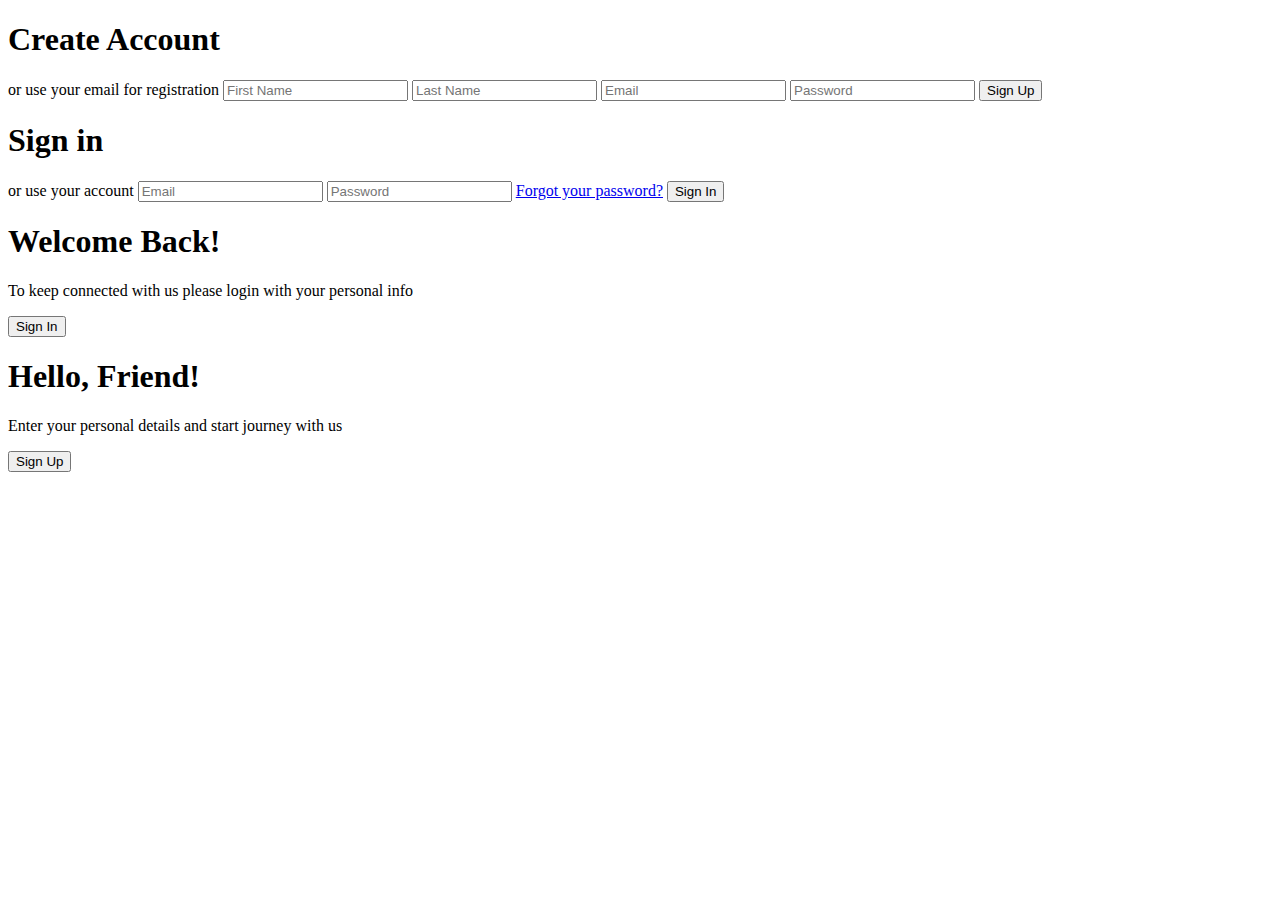
<file: src/main/resources/templates/index.html>
<!DOCTYPE html>
<html>
<head>
    <meta charset="UTF-8">
    <title></title>
    <link rel="stylesheet" type="text/css" th:href="@{css/style.css}"/>
<!--    <script type="text/javascript" th:src="@{js/logic.js}"></script>-->


</head>
<body>

<div class="container" id="container">
    <div class="form-container sign-up-container">
        <form action="signedup" method="post">
            <h1>Create Account</h1>
            <div class="social-container">
                <a href="#" class="social"><i class="fab fa-facebook-f"></i></a>
                <a href="#" class="social"><i class="fab fa-google-plus-g"></i></a>
                <a href="#" class="social"><i class="fab fa-linkedin-in"></i></a>
            </div>
            <span>or use your email for registration</span>
            <input type="text" name="fname"  required placeholder="First Name" />
            <input type="text" name="lname"   required placeholder="Last Name" />
            <input type="email" name="email" required placeholder="Email" />
            <input type="password" name="password" required placeholder="Password" />
            <button>Sign Up</button>
        </form>
    </div>
    <div class="form-container sign-in-container">
        <form action="login" method="post">
            <h1>Sign in</h1>
            <div class="social-container">
                <a href="#" class="social"><i class="fab fa-facebook-f"></i></a>
                <a href="#" class="social"><i class="fab fa-google-plus-g"></i></a>
                <a href="#" class="social"><i class="fab fa-linkedin-in"></i></a>
            </div>
            <span>or use your account</span>
            <input type="email" name="lemail"placeholder="Email" />
            <input type="password" name="lpassword" placeholder="Password" />
            <a href="#">Forgot your password?</a>
            <button>Sign In</button>
        </form>
    </div>
    <div class="overlay-container">
        <div class="overlay">
            <div class="overlay-panel overlay-left">
                <h1>Welcome Back!</h1>
                <p>To keep connected with us please login with your personal info</p>
                <button class="ghost" id="signIn">Sign In</button>
            </div>
            <div class="overlay-panel overlay-right">
                <h1>Hello, Friend!</h1>
                <p>Enter your personal details and start journey with us</p>
                <button class="ghost" id="signUp">Sign Up</button>
            </div>
        </div>
    </div>
</div>


<script>

    const signUpButton = document.getElementById('signUp');
    const signInButton = document.getElementById('signIn');
    const container = document.getElementById('container');

    signUpButton.addEventListener('click', () => {
        container.classList.add("right-panel-active");
    });

    signInButton.addEventListener('click', () => {
        container.classList.remove("right-panel-active");
    });

</script>
</body>
</html>
</file>
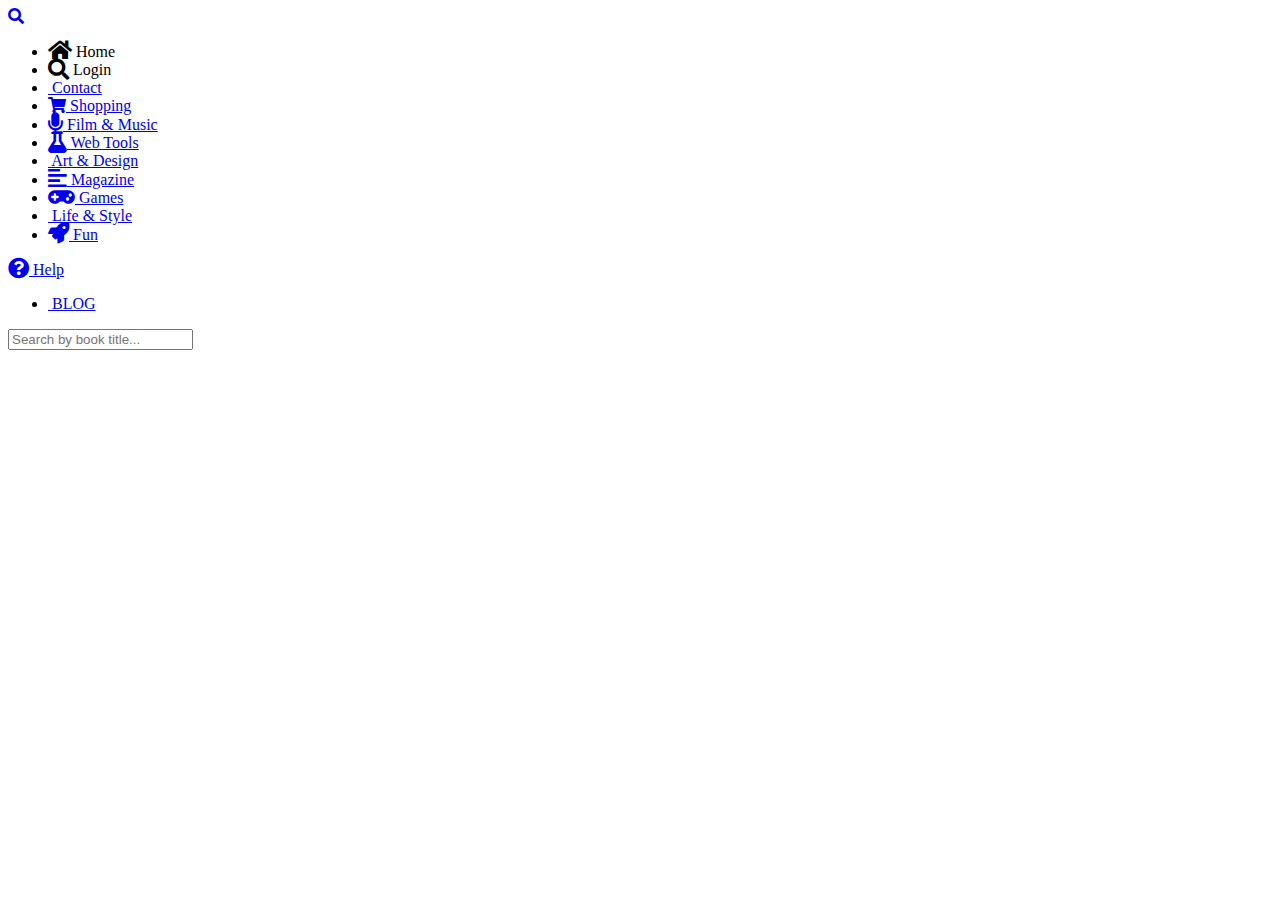
<file: src/main/resources/templates/searchpage.html>
<!DOCTYPE html>
<html>
<head>
    <meta charset="UTF-8">
    <title></title>
    <link rel="stylesheet" type="text/css" th:href="@{css/searchpage.css}"/>
    <link rel="stylesheet" type="text/css" th:href="@{css/view.css}"/>
    <link rel="stylesheet" href="https://cdnjs.cloudflare.com/ajax/libs/font-awesome/5.15.4/css/all.min.css" />
    <!--    <script type="text/javascript" th:src="@{js/logic.js}"></script>-->

</head>
<body>
<div id='stars'></div>
<div id='stars2'></div>
<div id='stars3'></div>



<nav class="main-menu">



    <div>
        <a class="logo" href="http://startific.com"><i class="fa fa-search"></i>
        </a>
    </div>
    <div class="settings"></div>
    <div class="scrollbar" id="style-1">

        <ul>

            <li>
                <a th:href="@{home}">
                    <i class="fa fa-home fa-lg">
                    </i>
                    <span class="nav-text">Home</span>
                </a>
            </li>

            <li>
                <a th:href="@{searchpage}">
                    <i class="fa fa-search fa-lg"></i>
                    <span class="nav-text">Login</span>
                </a>
            </li>


            <li>
                <a href="http://startific.com">
                    <i class="fa fa-envelope-o fa-lg"></i>
                    <span class="nav-text">Contact</span>
                </a>
            </li>

            <li class="darkerli">
                <a href="http://startific.com">
                    <i class="fa fa-shopping-cart"></i>
                    <span class="nav-text">Shopping</span>
                </a>
            </li>

            <li class="darkerli">
                <a href="http://startific.com">
                    <i class="fa fa-microphone fa-lg"></i>
                    <span class="nav-text">Film & Music</span>
                </a>
            </li>

            <li class="darkerli">
                <a href="http://startific.com">
                    <i class="fa fa-flask fa-lg"></i>
                    <span class="nav-text">Web Tools</span>
                </a>
            </li>

            <li class="darkerli">
                <a href="http://startific.com">
                    <i class="fa fa-picture-o fa-lg"></i>
                    <span class="nav-text">Art & Design</span>
                </a>
            </li>

            <li class="darkerli">
                <a href="http://startific.com">
                    <i class="fa fa-align-left fa-lg"></i>
                    <span class="nav-text">Magazine</span>
                </a>
            </li>

            <li class="darkerli">
                <a href="http://startific.com">
                    <i class="fa fa-gamepad fa-lg"></i>
                    <span class="nav-text">Games</span>
                </a>
            </li>

            <li class="darkerli">
                <a href="http://startific.com">
                    <i class="fa fa-glass fa-lg"></i>
                    <span class="nav-text">Life & Style</span>
                </a>
            </li>

            <li class="darkerlishadowdown">
                <a href="http://startific.com">
                    <i class="fa fa-rocket fa-lg"></i>
                    <span class="nav-text">Fun</span>
                </a>
            </li>


        </ul>


        <li>

            <a href="http://startific.com">
                <i class="fa fa-question-circle fa-lg"></i>
                <span class="nav-text">Help</span>
            </a>
        </li>


        <ul class="logout">
            <li>
                <a href="http://startific.com">
                    <i class="fa fa-lightbulb-o fa-lg"></i>
                    <span class="nav-text">
                            BLOG
                        </span>

                </a>
            </li>
        </ul>
    </div>
</nav>

<!-- parallax text/java -->

        <!-- text -->
<div class="container1">


    <input type="text" id="searchInput" placeholder="Search by book title..." />
<!--    //<ol id="searchResults" class="image-list list-view"></ol>-->



    <div class="search"></div>
    <ol class="image-list list-view">


    </ol>
    <div id="searchResultsContainer" class="search-results-container">
        <ol id="searchResults" class="image-list list-view search-results-list"></ol>
    </div>

</div>
<script>





    //search option


    document.addEventListener('DOMContentLoaded', function () {
        var searchInput = document.getElementById('searchInput');
        var searchResultsContainer = document.getElementById('searchResultsContainer');
        var searchResults = document.getElementById('searchResults');

        searchInput.addEventListener('input', function () {
            var searchText = searchInput.value.trim();

            if (searchText !== '') {
                var xhr = new XMLHttpRequest();
                xhr.open('GET', '/books/search?title=' + encodeURIComponent(searchText), true);
                xhr.setRequestHeader('Content-Type', 'application/json');

                xhr.onreadystatechange = function () {
                    if (xhr.readyState === XMLHttpRequest.DONE && xhr.status === 200) {
                        var books = JSON.parse(xhr.responseText);
                        showSearchResults(books);
                    }
                };

                xhr.send();
            } else {
                hideSearchResults();
            }
        });

        function showSearchResults(books) {
            // Clear previous search results
            searchResults.innerHTML = '';

            // Add new search results
            if (books.length > 0) {
                var ol = document.createElement('ol');
                ol.classList.add('search-results-list');
                ol.classList.add('image-list');
                ol.classList.add('list-view');

                books.forEach(function (book) {
                    var li = document.createElement('li');
                    li.innerHTML = '<figure>' +
                        '<img class="book-image" src="nature1.jpg" alt="">' +
                        '<figcaption>' +

                        '<p>' + book.title + '</p>' +
                        '<p>Written By ' + book.author + '</p>' +
                        '<p>#' + book.isbn + '</p>' +
                        '<p>' + book.status + '</p>' +
                        '</figcaption>' +
                        '</figure>';

                    ol.appendChild(li);
                });

                searchResults.appendChild(ol);
                searchResultsContainer.classList.add('show');
            } else {
                hideSearchResults();
            }
        }

        function hideSearchResults() {
            searchResultsContainer.classList.remove('show');
        }
    });

</script>

</body>
</html>
</file>
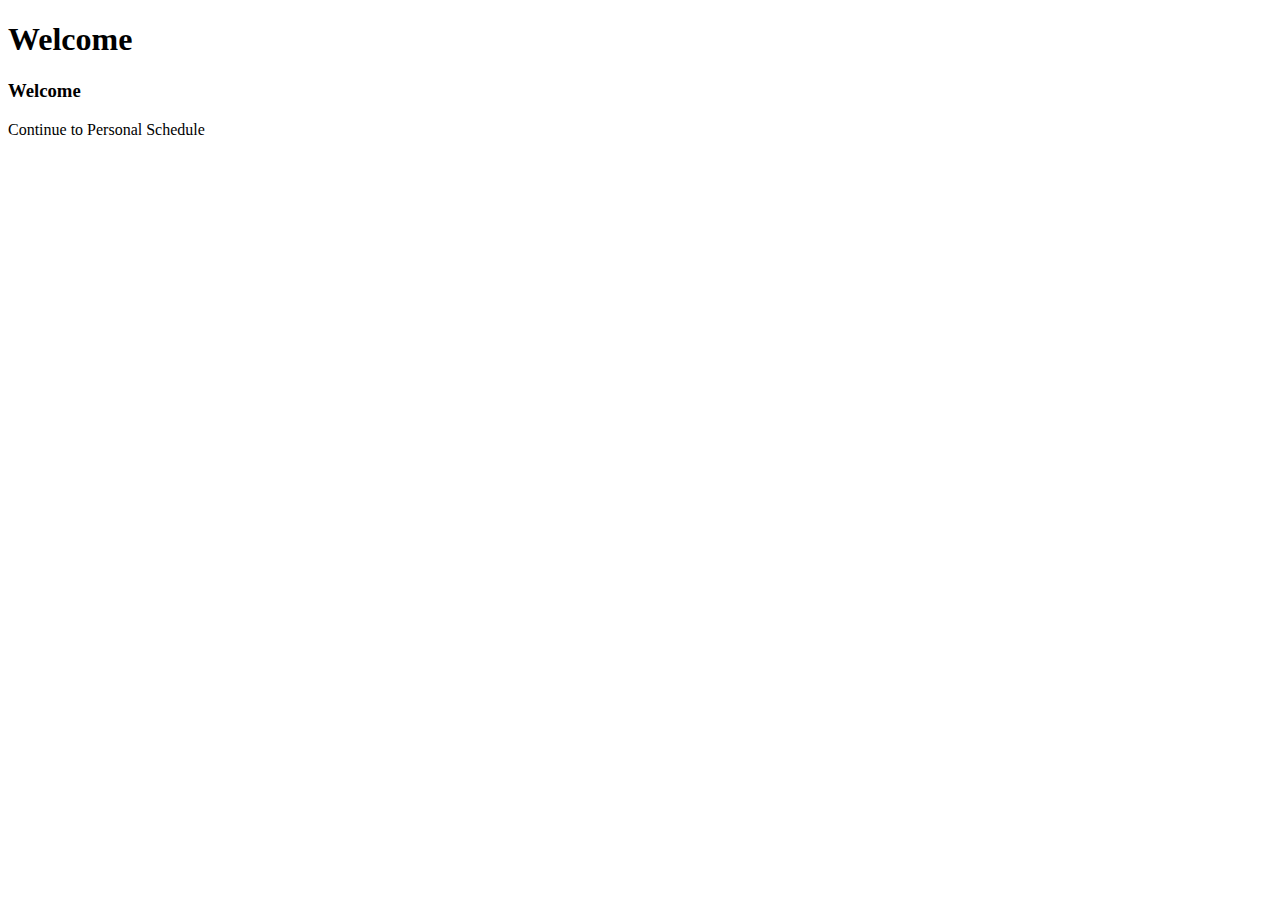
<file: src/main/resources/templates/welcome.html>
<!DOCTYPE html>
<html>
<head>
    <meta charset="UTF-8">
    <title></title>
    <link rel="stylesheet" type="text/css" th:href="@{css/welcome.css}"/>
<!--    <script type="text/javascript" th:src="@{js/logic.js}"></script>-->


</head>
<body>
<div id='stars'></div>
<div id='stars2'></div>
<div id='stars3'></div>

<!-- parallax text/java -->
<div id="parallax">
    <div class="layer" data-depth="0.6">

        <!-- text -->
        <div class="some-space">
            <h1>Welcome</h1>
            <h3 th:text ="${fname}">Welcome</h3>
        </div>

    </div>
    <div class="layer" data-depth="0.4">
        <div id="particles-js"></div>
    </div>

    <!-- Button -->
    <div class="layer" data-depth="0.3">
        <div class="some-more-space1"><a th:href="@{schedulerPage}"  target="blank">Continue to Personal Schedule</a></div>
    </div>
</div>
<script>

    $('#parallax').parallax({
        invertX: true,
        invertY: true,
        scalarX: 15,
        frictionY: .1
    });


    particlesJS("particles-js", {
        "particles": {
            "number": {
                "value": 120,
                "density": {
                    "enable": true,
                    "value_area": 800
                }
            },
            "color": {
                "value": "#ffffff"
            },
            "shape": {
                "type": "circle",
                "stroke": {
                    "width": 0,
                    "color": "#000000"
                },
                "polygon": {
                    "nb_sides": 5
                },
                "image": {
                    "src": "img/github.svg",
                    "width": 100,
                    "height": 100
                }
            },
            "opacity": {
                "value": 0.5,
                "random": false,
                "anim": {
                    "enable": false,
                    "speed": 1,
                    "opacity_min": 0.1,
                    "sync": false
                }
            },
            "size": {
                "value": 3,
                "random": true,
                "anim": {
                    "enable": false,
                    "speed": 40,
                    "size_min": 0.1,
                    "sync": false
                }
            },
            "line_linked": {
                "enable": true,
                "distance": 150,
                "color": "#ffffff",
                "opacity": 0.4,
                "width": 1
            },
            "move": {
                "enable": true,
                "speed": 6,
                "direction": "none",
                "random": false,
                "straight": false,
                "out_mode": "out",
                "bounce": false,
                "attract": {
                    "enable": false,
                    "rotateX": 600,
                    "rotateY": 1200
                }
            }
        },
        "interactivity": {
            "detect_on": "canvas",
            "events": {
                "onhover": {
                    "enable": true,
                    "mode": "grab"
                },
                "onclick": {
                    "enable": true,
                    "mode": "push"
                },
                "resize": true
            },
            "modes": {
                "grab": {
                    "distance": 140,
                    "line_linked": {
                        "opacity": 1
                    }
                },
                "bubble": {
                    "distance": 400,
                    "size": 40,
                    "duration": 2,
                    "opacity": 8,
                    "speed": 3
                },
                "repulse": {
                    "distance": 200,
                    "duration": 0.4
                },
                "push": {
                    "particles_nb": 4
                },
                "remove": {
                    "particles_nb": 2
                }
            }
        },
        "retina_detect": true
    });





</script>

</body>
</html>
</file>
